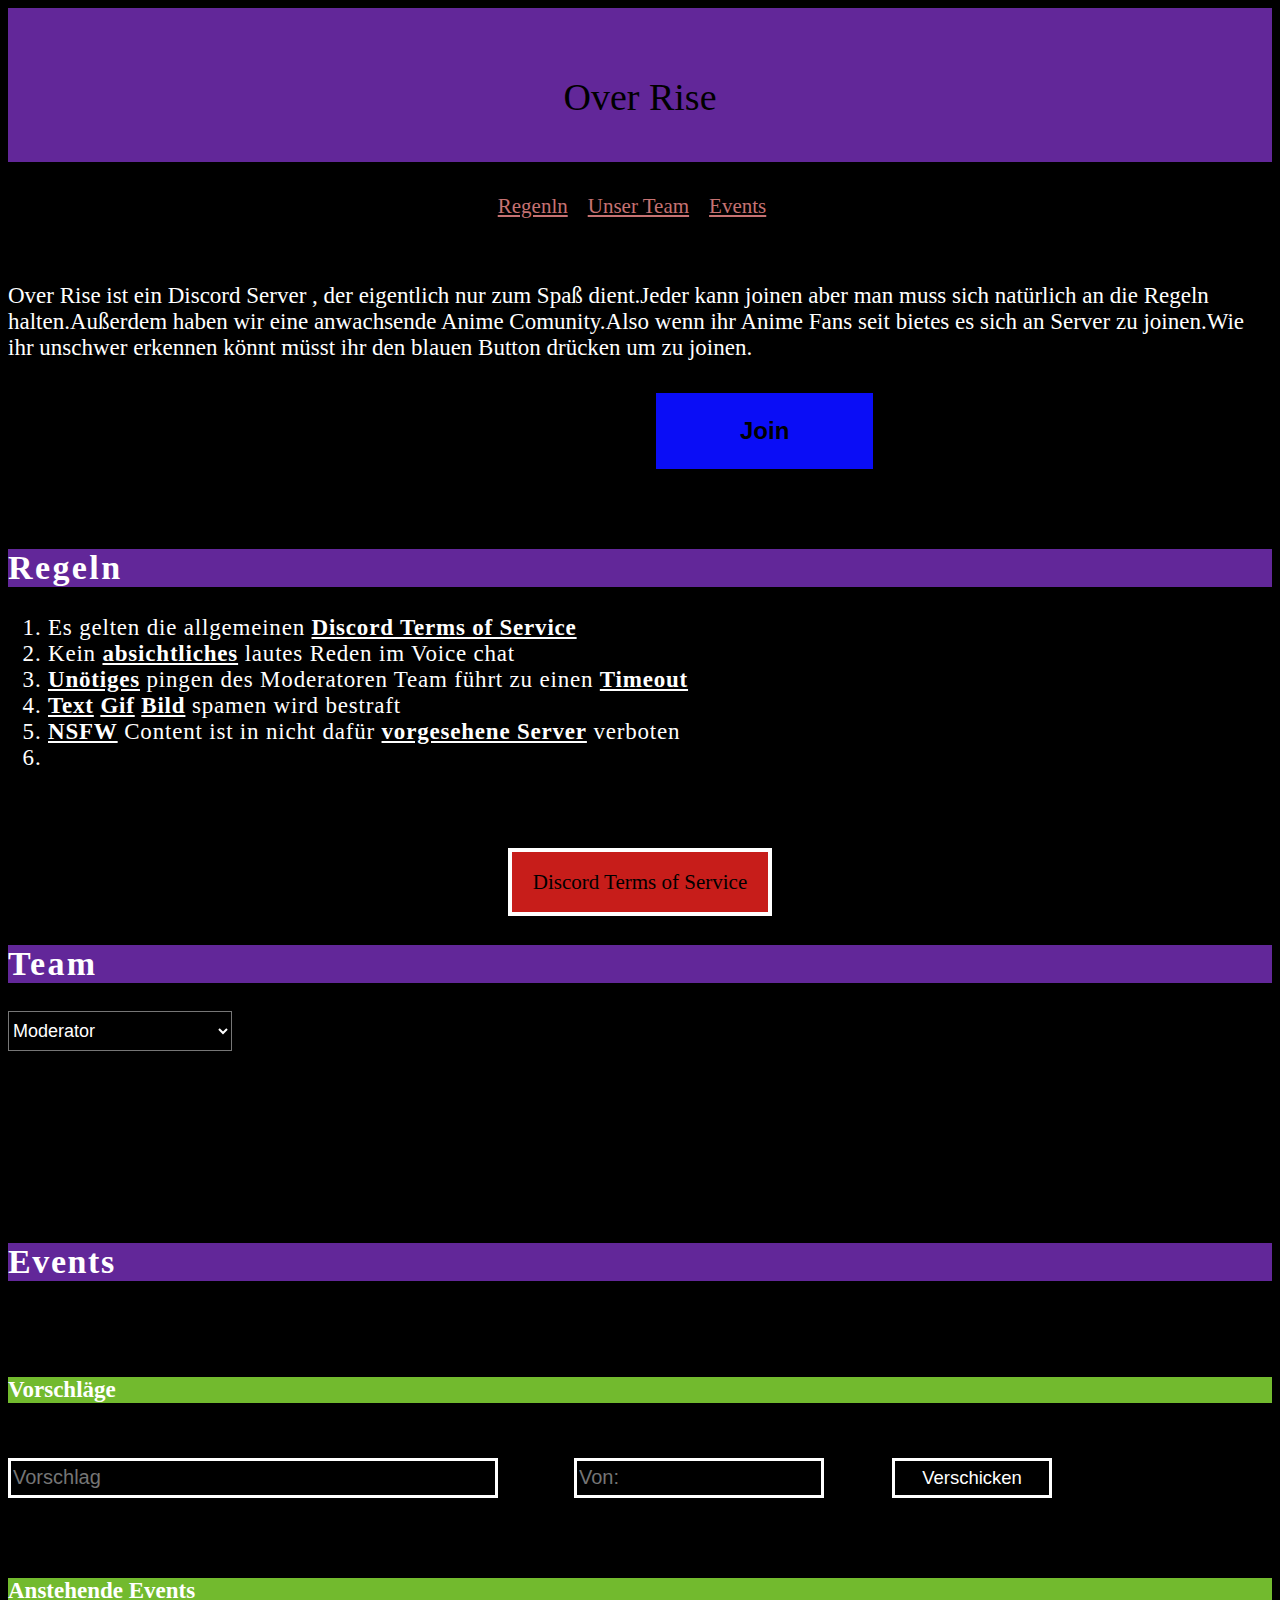
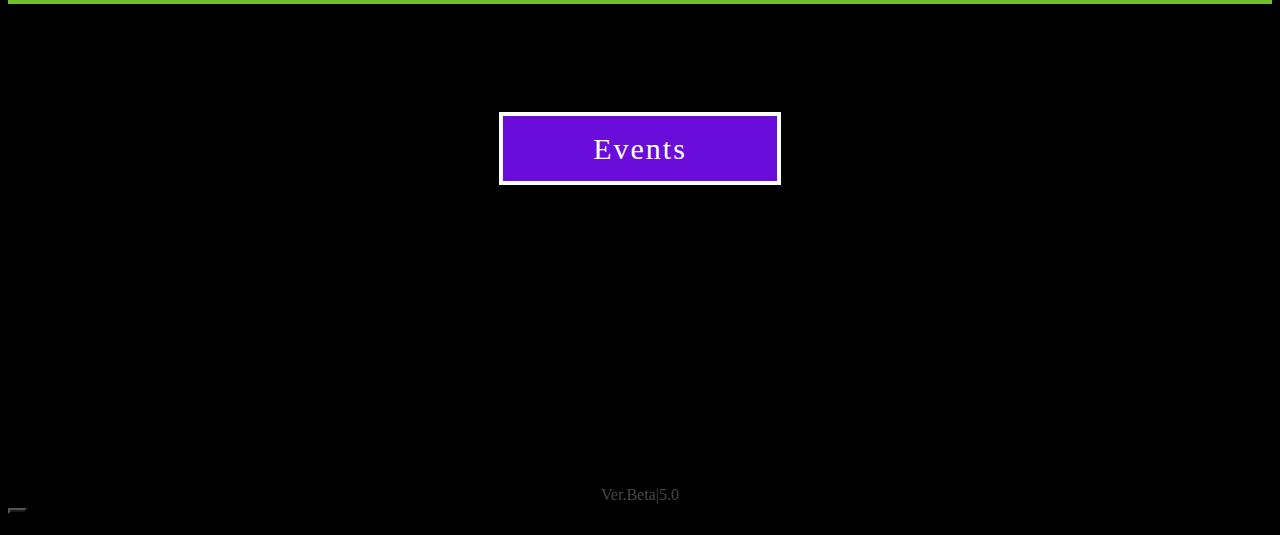
<file: index.html>
<!DOCTYPE html>
<html lang="en">

<head>
    <meta charset="UTF-8">
    <meta http-equiv="X-UA-Compatible" content="IE=edge">
    <meta name="viewport" content="width=device-width, initial-scale=1.0">
    <title>Over Rise</title>
    <link rel="shortcut icon" type="x-icon" href="icon.png.png">
    <link rel="stylesheet" href="style.css">

</head>

<body>
    <script src="script.js"></script>
    <div id=Header>
        <p class=Headerhdl>Over Rise</p>







    </div>
    <div id="Profile">
        Admin
        <img id="Profileimg" src="Thomas.webp" alt="">
        <button id="dropdown" type="button" onclick="Profile()">+</button>

    </div>
    <div id="Dropdownmenu">
        <button id="dropdownlogout" onclick="adminlogout()">
            Logout
        </button>
        <button id="dropdownsuggestions" onclick="suggestionswindow()">
            Suggestions
        </button>
        <div id="logoutquestion">
            <span id="Logoutspan">Do you really want to Logout?</span>
            <button id="logoutbutton1" onclick="Logoutproceed()">Yes</button>
            <button id="logoutbutton2" onclick="Logoutcancel()">No</button>
            <button id="logoutbutton3" onclick="Logoutcancel()">X</button>
        </div>
    </div>
    <div id="suggestions">
        <button id="suggessclosebutton" onclick="suggessclose()">X</button>   
        <span id="suggessheader">Suggestions</span>
        <div id="suggescleardiv">
            <button id="suggesclear" onclick="suggesclar()">Clear</button>
            <span id="suggesamount"></span>
        </div>
    </div>    
        

    <div id="Navigation"><a class="A" href="#Regeln">Regenln</a>
        <a class="A" href="#Team">Unser Team</a>
        <a class="A" href="#Events">Events</a>
    </div>    
    
    <div id="DefOr">
        <span id="DefOrtext">
            Over Rise ist ein Discord Server , der eigentlich nur zum Spaß dient.Jeder
            kann joinen aber man muss sich natürlich an die Regeln halten.Außerdem
            haben wir eine anwachsende Anime Comunity.Also wenn ihr Anime Fans seit
            bietes es sich an Server zu joinen.Wie ihr unschwer erkennen könnt
            müsst ihr den blauen Button drücken um zu joinen.
        </span>




    </div>
    <button type="button" onclick="window.location.href = 'https://discord.gg/dYQbJ3sRN8' " id="Dcbutton">Join</button>


    <section id="Regeln">
        <div id="Regeln">
            <div id="Regelnhdl">

                <h2 id="Regelnhdltxt">Regeln</h2>

            </div>

            <div id="Regelntextdiv">

                <ol>
                    <li class="Reglentxt">Es gelten die allgemeinen <span class="Regelntxtrich">Discord Terms of
                            Service</span>

                    </li>
                    <li class="Reglentxt">
                        Kein <span class="Regelntxtrich">absichtliches</span> lautes Reden im Voice chat
                    </li>
                    <li class="Reglentxt">
                        <span class="Regelntxtrich">Unötiges</span> pingen des Moderatoren Team führt zu einen <span
                            class="Regelntxtrich">Timeout</span>
                    </li>
                    <li class="Reglentxt">
                        <span class="Regelntxtrich">Text</span> <span class="Regelntxtrich">Gif</span> <span
                            class="Regelntxtrich">Bild</span>
                        spamen wird bestraft
                    </li>
                    <li class="Reglentxt">
                        <span class="Regelntxtrich">NSFW</span> Content ist in nicht dafür <span
                            class="Regelntxtrich">vorgesehene Server</span>
                        verboten
                    </li>
                    <li class="Reglentxt">

                    </li>


                </ol>
                <div class="DcTosbtndiv">
                    <button type="button" onclick="window.location.href = 'https://discord.com/terms'" class="DcTosbtn">
                        <span class="Dctosbtnspan">Discord Terms of Service</span>
                    </button>
                </div>



            </div>



        </div>
    </section>


    <section id="Team">
        <div class="Teamhdldiv">
            <h2 class="Teamhdl">Team</h2>
        </div>
        <div class="Teamscltdiv">
            <select name="" id="Teamsclt">
                <option value="Moderator" class="scltopt1">Moderator</option>
                <option value="Senior Moderator" class="scltopt2">Senior Moderator</option>
                <option value="Co Founder" class="scltopt3">Co Founder</option>
                <option value="Founder" class="scltopt4">Founder</option>



            </select>



        </div>




    </section>




    </div>







    <section id="Events">
        <div class="Eventshdldiv">
            <h2 class="Eventshdlspan">Events</h2>
        </div>
        <div class="Eventsdiv">
            <h3 class="Eventsvorschlägeshdl">Vorschläge</h3>
            <input id="Eventinput" type="text" placeholder="Vorschlag">
            <input id="Eventinput2" type="text" placeholder="Von:">
            <button id="Eventsubmit" onclick="Eventsubmitsc()" type="button">Verschicken</button>
            <div id="submitcard">
                Erfolgreich eingereicht
            </div>
            <p id="Eventvorschläge"></p>


        </div>



        <div class="Events">
            <h3 class="Eventshdl">Anstehende Events</h3>
            <div class="Eventsadiv"> <a href="https://bountyhutter.github.io/Over-Rise/Events.html"
                    class="Eventsa">Events</a></div>



        </div>

    </section>
    <div id="adminlogin">
        <input id="adminlogininput" type="text" placeholder="Unsername">
        <input id="adminlogininput2" type="text" placeholder="Password">
        <button id="adminsubmitbtn" type="button" onclick="adminsubmitbtn()">Login</button>
    </div>

    <div class="Versiondiv">
        <span class=version>Ver.Beta|5.0</span>

    </div>
    <button id="Adminbutton" onclick="adminbnt()" type="button">+</button>

</body>

</html>
</file>
<file: style.css>
body {
    background-color: black;
}

#Header {
    width: 100%;
    height: 7.8rem;
    padding-top: 1.8rem;
    background-color: rgba(118, 47, 185, 0.829);



}

#Navigation {
    padding-top: 2rem;
    margin-bottom: 1rem;


}

.Versiondiv {
    text-align: center;
    padding-top: 20rem;


}

.Headerhdl {
    font-size: 38px;
    text-align: center;
    font-family: "fantasy"
}

.version {
    color: #474747;
    margin-bottom: 10rem;

}






.A {
    color: #c67272;
    margin-top: 30rem;
    font-size: 21px;
    margin-right: 1rem;
    transition: 0.3s;
}

.A:hover {
    color: #06ee46;
    font-size: 23px;


}

#Navigation {
    text-align: center;

}

#Dcbutton {
    appearance: none;
    background: #0a0df6;
    border: none;
    outline: none;
    cursor: pointer;
    margin-left: 40.5rem;
    margin-top: 2rem;
    padding: 20px 80px;
    font-size: 24px;
    font-weight: 600;
    transition: 0.7s;
    transition-delay: 0.25s;
    border: 4px solid #0a0df6;



}

#Dcbutton:hover {
    color: white;
    background: #e80af5;
    font-size: 26px;
    border: 7px solid white;
    box-shadow: 12px 12px 12px hsl(297, 92%, 27%);
}





#DefOr {
    margin-top: 4rem;

}

#DefOrtext {
    color: white;
    font-size: 23px;



}

#Regelnhdltxt {
    color: white;
    font-size: 34px;
    font-family: "fantasy";
    background-color: rgba(118, 47, 185, 0.829);
    letter-spacing: 0.15rem;



}

#Regelnhdl {
    margin-top: 5rem;



}

.Reglentxt {
    color: white;
    font-size: 23px;
    letter-spacing: 0.05rem;

}

.Regelntxtrich {
    font-weight: 900;
    text-decoration: underline;


}

.Teamhdl {
    color: white;
    font-family: "fantasy";
    font-size: 34px;
    letter-spacing: 0.15rem;
}

.Teamhdldiv {
    background-color: rgba(118, 47, 185, 0.829);
    margin-top: 1rem;
}

.Teamslct {
    width: 14rem;
    height: 2.5rem;
    background-color: transparent;
    color: white;



}

.Teamslctop {
    background-color: transparent;

}

.DcTosbtndiv {
    margin-top: 4.8rem;
    text-align: center;

}

.DcTosbtn {
    width: 16.5rem;
    height: 4.3rem;
    background-color: #c71d1a;
    border: 4px solid white;
    transition: 1.45s;


}

.DcTosbtn:hover {
    box-shadow: inset 300px 0 0 0 #f3f00c;
    cursor: pointer;
}

.Dctosbtnspan {
    font-family: "fantasy";
    font-size: 21px;
}

.Eventshdldiv {
    background-color: rgba(118, 47, 185, 0.829);
    margin-top: 12rem;

}

.Eventshdlspan {
    color: white;
    font-family: "fantasy";
    font-size: 34px;
    letter-spacing: 0.10rem;
}

.Eventsvorschlägeshdl {
    background-color: rgb(114, 186, 46);
    margin-top: 6rem;
    color: white;
    font-size: 23px;
}

#Eventinput {
    color: white;
    height: 2rem;
    width: 30rem;
    background-color: black;
    border: 3px solid white;
    font-size: 20px;
    margin-top: 2rem;
}

#Eventinput2 {
    color: white;
    margin-left: 4.5rem;
    height: 2rem;
    width: 15rem;
    background-color: black;
    border: 3px solid white;
    font-size: 20px;
    margin-top: 2rem;
}

#Eventsubmit {
    margin-left: 4rem;
    background-color: black;
    color: white;
    width: 10rem;
    height: 2.5rem;
    border: 3.7px solid white;
    margin-top: 2rem;
    font-size: 18.5px;
    transition: 1.4s;

}

#Eventsubmit:hover {
    cursor: pointer;
    box-shadow: inset 200px 0 0 0 hsl(0, 0%, 24%);
    ;
}

.Eventshdl {
    background-color: rgb(114, 186, 46);
    margin-top: 5rem;
    color: white;
    font-size: 23px;
    font-family: "fantasy";
}


.Eventsa {
    height: 5rem;

    padding: 16px 90px;
    margin: 0 15px;
    text-decoration: none;
    color: white;
    background-color: #6a0ddb;
    font-size: 30px;
    border: 4.8px solid white;
    letter-spacing: 2px;
    transition: 1.6s, 3.6s color, 4.4s border;


}

.Eventsadiv {
    margin-top: 8rem;
    text-align: center;
}

.Eventsa:hover {
    cursor: pointer;
    box-shadow: inset 600px 0 0 0 #7edb0d;
    color: black;
    box-shadow: 4.8px solid hsl(267, 89%, 61%);
}

#Eventvorschläge {
    color: white;
    font-size: 21px;
}

#Teamsclt {
    background-color: black;
    color: white;
    height: 2.5rem;
    width: 14rem;
    font-size: 18px;
}

.Eventsubmitfilter {
    margin-left: 4rem;
    background-color: red;
    color: white;
    width: 10rem;
    height: 2.5rem;
    border: 3.7px solid white;
    margin-top: 2rem;
    font-size: 18.5px;
    transition: 1.4s;

}

.Eventsubmitfilter:hover {
    cursor: not-allowed;
    box-shadow: inset 200px 0 0 0 hsl(0, 0%, 24%);

}

#submitcard {
    display: none;
    background-color: #2fed3f;
    width: 40rem;
    height: 1.4rem;
    color: white;
    margin-top: 1.7rem;
    text-align: center;
    margin: auto;
    margin-top: 3.8rem;
    font-size: 20px;
}

#submitcardfalse {
    display: block;
    background-color: #f02618;
    width: 40rem;
    height: 1.4rem;
    color: white;
    margin-top: 1.7rem;
    text-align: center;
    margin: auto;
    margin-top: 3.8rem;
    font-size: 20px;
}

#Adminbutton {
    background-color: #1a1a19;
    height: 0.1rem;
    width: 1.2rem;
    border-color: black;
    margin-top: 0.2rem;
}

#adminlogin {
    display: none;
    background-color: rgba(233, 27, 27, 0.812);
    width: 17rem;
    height: 18rem;
    margin-top: 6rem;
}

#adminlogininput {
    background-color: black;
    color: white;
    border: 3px solid white;
    margin-top: 2rem;
    margin-left: 2rem;
    font-size: 18px;
}

#adminlogininput2 {
    background-color: black;
    color: white;
    border: 3px solid white;
    margin-top: 3.5rem;
    margin-left: 2rem;
    font-size: 18px;
}

#adminsubmitbtn {
    height: 1.5rem;
    width: 7rem;
    background-color: black;
    color: white;
    margin-left: 4rem;
    margin-top: 2.5rem;
    font-size: 16px;

}

#adminsubmitbtn:hover {
    cursor: pointer;
}

#Profile {
    display: none;
    margin-left: 87.8rem;
    margin-top: 1.1rem;
    background-color: #919492;
    height: 4.8rem;
    width: 6.5rem;
    margin-right: 3rem;
    text-align: center;
    font-size: 23px;
}

#Profileimg {
    border-radius: 50%;
    width: 2.3rem;
    height: 2.3rem;
    margin-top: 0.3rem;
    margin-left: 0.4rem;
}

#dropdown {
    padding-top: 1rem;
    height: 3rem;
    width: 1.7rem;
    background-color: transparent;
    border: none;
    font-size: 24px;
    transition: 0.9s;
    margin-left: 1.65rem;


}

#dropdown:hover {
    background-color: #bdbfbe;
    cursor: pointer;
}

#Dropdownmenu {
    display: none;
    background-color: #919492;
    width: 14rem;
    height: 8rem;
    margin-top: 1.1rem;
    margin-left: 80rem;
}

#dropdownlogout {
    background-color: #bdbfbe;
    width: 4.2rem;
    height: 2.3rem;
    margin-top: 1.5rem;
    text-align: center;
    margin-left: 1.2rem;
    transition: 0.7s;

}

#logoutquestion {
    display: none;
    background-color: white;
    border: solid 3px blue;
}

#logoutbutton1 {
    height: 1.7rem;
    width: 3rem;
    margin-top: 2rem;
    margin-left: 0.2rem;
    margin-bottom: 0.5rem;
}

#logoutbutton2 {
    height: 1.7rem;
    width: 3rem;
    margin-left: 0.5rem;

}

#logoutbutton3 {
    background-color: #afb0b3;
    margin-left: 4.2rem;
    margin-top: 1rem;
    transition: 0.3s;


}

#Logoutspan {
    font-size: 14.5px;

}

#logoutbutton3:hover {
    background-color: red;
    cursor: pointer;
}

#logoutbutton2:hover {
    border: solid 2.5px blue;
    cursor: pointer;
}

#logoutbutton1:hover {
    border: solid 2.5px blue;
    cursor: pointer;
}

#dropdownlogoutinvis {
    display: none;
}
#dropdownsuggestions{
    background-color: #bdbfbe;
    width: 5.2rem;
    height: 2.3rem;
    margin-top: 1.5rem;
    text-align: center;
    margin-left: 1.2rem;
    transition: 0.7s;    
}
#dropdownlogout:hover{
background-color: #898a8a ;
cursor: pointer;  

}
#dropdownsuggestionsinvis{
display: none;
}
#dropdownsuggestions:hover{
background-color: #898a8a ;
cursor: pointer;    
}
#suggestions{
display: none;   
position: relative;    
color: white;
margin-top: 5rem; 
background-color: #bdbfbe;
height: 24rem; 
width: 72rem; 
margin-left: 11rem;
}
#suggessheader{
color: black;
font-size: 33px;
margin-left: 29.5rem;  
}
#suggesclear{
    background-color: #bdbfbe;
    width: 5.2rem;
    height: 2.3rem;
    margin-top: 0.7rem;
    text-align: center;
    margin-left: 3rem;
    transition: 0.7s;        
}
#suggesclear:hover{
    background-color: #898a8a ;
    cursor: pointer;    
}
#suggescleardiv{
margin-top: 17.7rem;    
}
#suggessclosebutton{
    position: absolute;
    background-color: #afb0b3;
    width: 2.5rem;
    top:0;
    right: 0;
    transition: 0.7s;     
}
#suggessclosebutton:hover{
background-color: red; 
cursor: pointer;   
}
#Dropdownmenuinvis{
display:none    
}
#Profileinvis{
display: none;    
}
#Profileimginvis{
display: none;    
}
#suggesamount{
font-size: 23px;
color: black;
margin-top: 3.5rem; 
margin-left: 20.5rem;   
}
#suggesamountdiv{
margin-top: 1.5rem;
margin-left: 30rem;    
}
</file>
